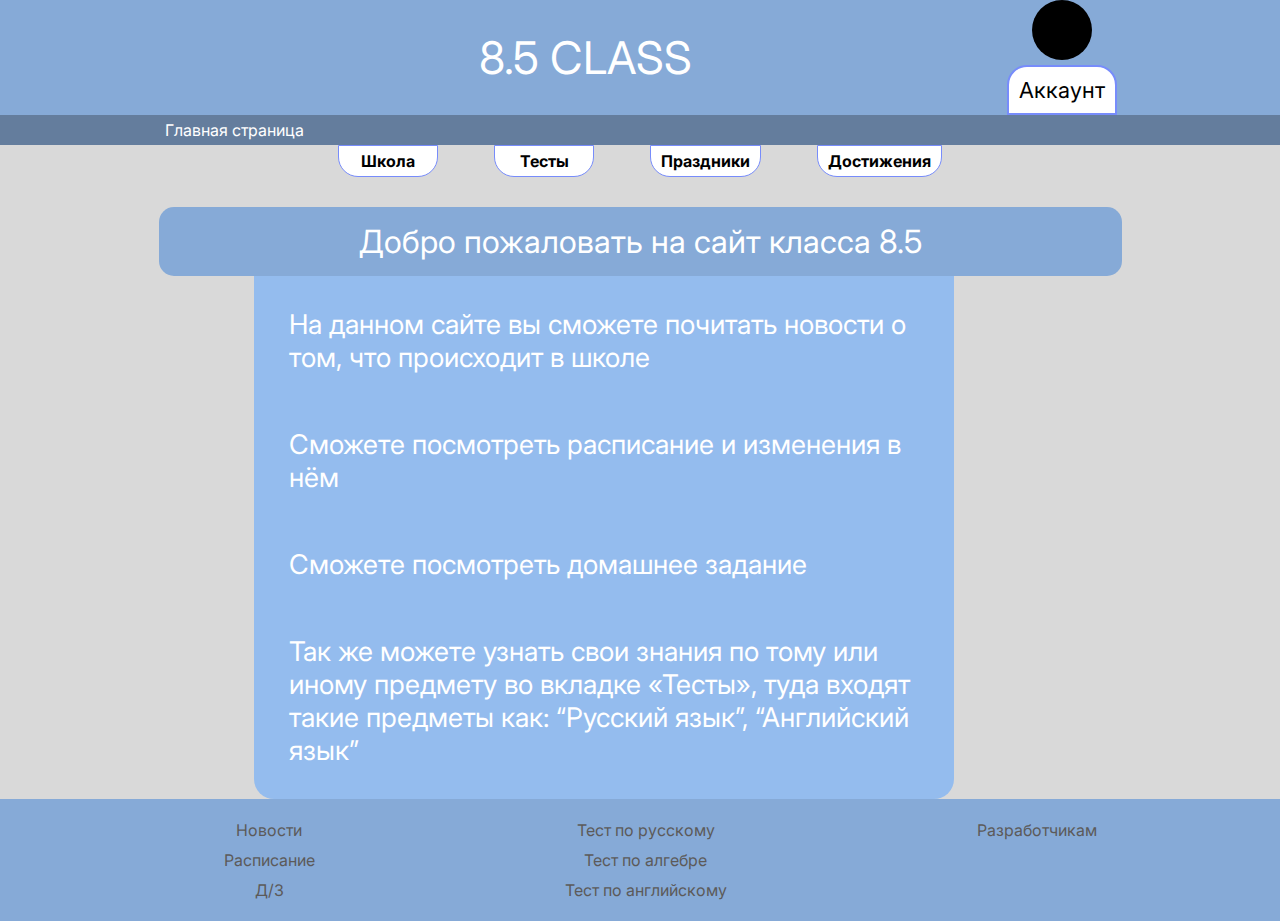
<file: index.html>
<!DOCTYPE html>
    <html lang="ru">
    <head>
        <meta charset="UTF-8">
        <meta name="viewport">
        <link rel="preconnect" href="https://fonts.googleapis.com">
        <link rel="preconnect" href="https://fonts.gstatic.com" crossorigin>
        <link href="https://fonts.googleapis.com/css2?family=Inter:ital,opsz,wght@0,14..32,100..900;1,14..32,100..900&display=swap" rel="stylesheet">
        <title>Главная страница</title>
        <link rel="stylesheet" href="css/lib/colors.css">
        <link rel="stylesheet" href="css/lib/typographics.css">

        <link rel="stylesheet" href="css/src/global.css">

        <link rel="stylesheet" href="css/pages/index.css">

    </head>
    <body>
        <header class="header">
            <div class="inner__header">
                <div class="account">
                    <div class="awatar"></div>
                    <div class="account__btn">
                        <span class="black">Аккаунт</span>
                    </div>
                </div>
                <h1 class="h1 white"><a href="index.html">8.5 CLASS</a></h1>
            </div>
            <div class="under__header">
                <span class="white"><a href="index.html">Главная страница</a></span>
            </div>
        </header>
                <main class="main">
            <div class="catalog">
                <div class="dropdown element_ctlg school">
                    <span class="title_catalog"><b>Школа</b></span>
                    <div class="dropdown-content">
                        <ul class="catalog_array">
                            <li><a href="news.html">Новости</a></li>
                            <li><a href="timetable.html">Расписание</a></li>
                            <li><a href="homework.html">Д/З</a></li>
                        </ul>
                    </div>
                </div>
                <div class="dropdown element_ctlg school">
                    <span class="title_catalog"><b>Тесты</b></span>
                    <div class="dropdown-content">
                        <ul class="catalog_array">
                            <li><a href="tests.html">Все тесты</a></li>
                            <li><a href="test_math.html">Математика</a></li>
                            <li><a href="test_history.html">История</a></li>
                        </ul>
                    </div>
                </div>
                <div class="dropdown element_ctlg school">
                    <span class="title_catalog"><b>Праздники</b></span>
                    <div class="dropdown-content">
                        <ul class="catalog_array">
                            <li><a href="festival.html" class="min">Все праздники</a></li>
                        </ul>
                    </div>
                </div>
                <div class="dropdown element_ctlg school">
                    <span class="title_catalog"><b>Достижения</b></span>
                    <div class="dropdown-content">
                        <ul class="catalog_array">
                            <li ><a href="achievements.html" class="min">Все достижения</a></li>
                        </ul>
                    </div>
                </div>
            </div>
            <section class="content">
                <div class="about">
                    <div class="title__about">
                        <span>Добро пожаловать на сайт класса 8.5</span>
                    </div>
                    <div class="info__about">
                        <p>На данном сайте вы сможете почитать новости о том,
                            что происходит в школе</p>
                        <p>Сможете посмотреть расписание и изменения в нём</p>
                        <p>Сможете посмотреть домашнее задание</p>
                        <p>Так же можете узнать свои знания по тому или иному
                            предмету во вкладке «Тесты», туда входят такие предметы
                            как: “Русский язык”, “Английский язык”</p>
                    </div>
                </div>
            </section>
        </main>
        <footer class="footer">
            <div class="inner__footer">
                <ul class="footers__link gray">
                    <li><a href="news.html">Новости</a></li>
                    <li><a href="timetable.html">Расписание</a></li>
                    <li><a href="homework.html">Д/З</a></li>
                </ul>
                <ul class="footers__link gray">
                    <li><a href="test_russian.html">Тест по русскому</a></li>
                    <li><a href="test_algebric.html">Тест по алгебре</a></li>
                    <li><a href="text_english.html">Тест по английскому</a></li>
                </ul>
                <ul class="footers__link gray">
                    <li><a href="developers.html">Разработчикам</a></li>
                </ul>
            </div>
        </footer>
    </body>
</html>
</file>
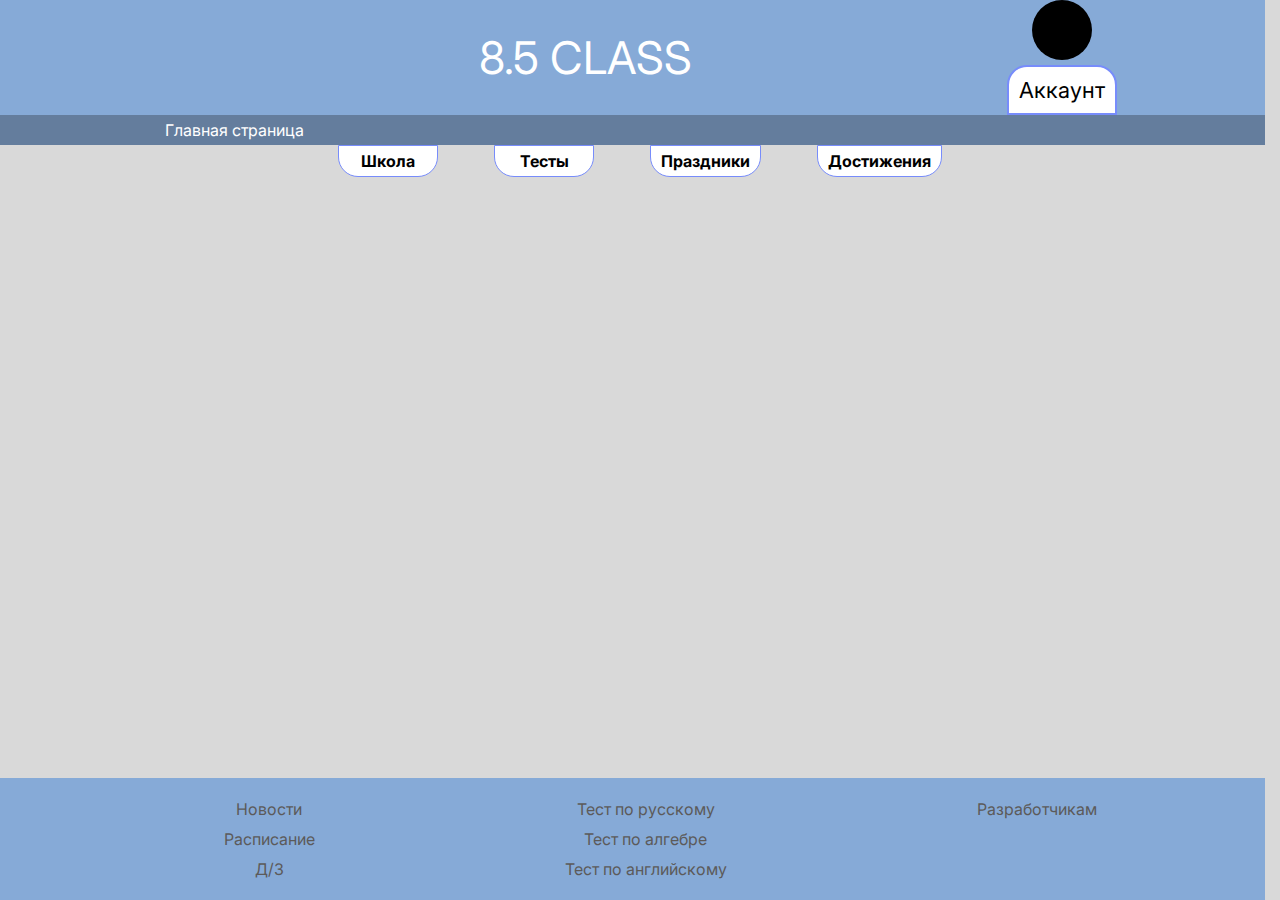
<file: achievemnts.html>
<!DOCTYPE html>
    <html lang="ru">
    <head>
        <meta charset="UTF-8">
        <meta name="viewport">
        <link rel="preconnect" href="https://fonts.googleapis.com">
        <link rel="preconnect" href="https://fonts.gstatic.com" crossorigin>
        <link href="https://fonts.googleapis.com/css2?family=Inter:ital,opsz,wght@0,14..32,100..900;1,14..32,100..900&display=swap" rel="stylesheet">
        <title>base</title>
        <link rel="stylesheet" href="css/lib/colors.css">
        <link rel="stylesheet" href="css/lib/typographics.css">

        <link rel="stylesheet" href="css/src/global.css">
    </head>
    <body>
        <header class="header">
            <div class="inner__header">
                <div class="account">
                    <div class="awatar"></div>
                    <div class="account__btn">
                        <span class="black">Аккаунт</span>
                    </div>
                </div>
                <h1 class="h1 white"><a href="index.html">8.5 CLASS</a></h1>
            </div>
            <div class="under__header">
                <span class="white">Главная страница</span>
            </div>
        </header>
        <main class="main">
            <div class="catalog">
                <div class="dropdown element_ctlg school">
                    <span class="title_catalog"><b>Школа</b></span>
                    <div class="dropdown-content">
                        <ul class="catalog_array">
                            <li><a href="news.html">Новости</a></li>
                            <li><a href="timetable.html">Расписание</a></li>
                            <li><a href="homework.html">Д/З</a></li>
                        </ul>
                    </div>
                </div>
                <div class="dropdown element_ctlg school">
                    <span class="title_catalog"><b>Тесты</b></span>
                    <div class="dropdown-content">
                        <ul class="catalog_array">
                            <li><a href="tests.html">Все тесты</a></li>
                            <li><a href="test_math.html">Математика</a></li>
                            <li><a href="test_history.html">История</a></li>
                        </ul>
                    </div>
                </div>
                <div class="dropdown element_ctlg school">
                    <span class="title_catalog"><b>Праздники</b></span>
                    <div class="dropdown-content">
                        <ul class="catalog_array">
                            <li><a href="festival.html" class="min">Все праздники</a></li>
                        </ul>
                    </div>
                </div>
                <div class="dropdown element_ctlg school">
                    <span class="title_catalog"><b>Достижения</b></span>
                    <div class="dropdown-content">
                        <ul class="catalog_array">
                            <li ><a href="achievements.html" class="min">Все достижения</a></li>
                        </ul>
                    </div>
                </div>
            </div>
            <section class="content">
                
            </section>
        </main>
        <footer class="footer">
            <div class="inner__footer">
                <ul class="footers__link gray">
                    <li><a href="news.html">Новости</a></li>
                    <li><a href="timetable.html">Расписание</a></li>
                    <li><a href="homework.html">Д/З</a></li>
                </ul>
                <ul class="footers__link gray">
                    <li><a href="test_russian.html">Тест по русскому</a></li>
                    <li><a href="test_algebric.html">Тест по алгебре</a></li>
                    <li><a href="text_english.html">Тест по английскому</a></li>
                </ul>
                <ul class="footers__link gray">
                    <li><a href="developers.html">Разработчикам</a></li>
                </ul>
            </div>
        </footer>
    </body>
</html>
</file>
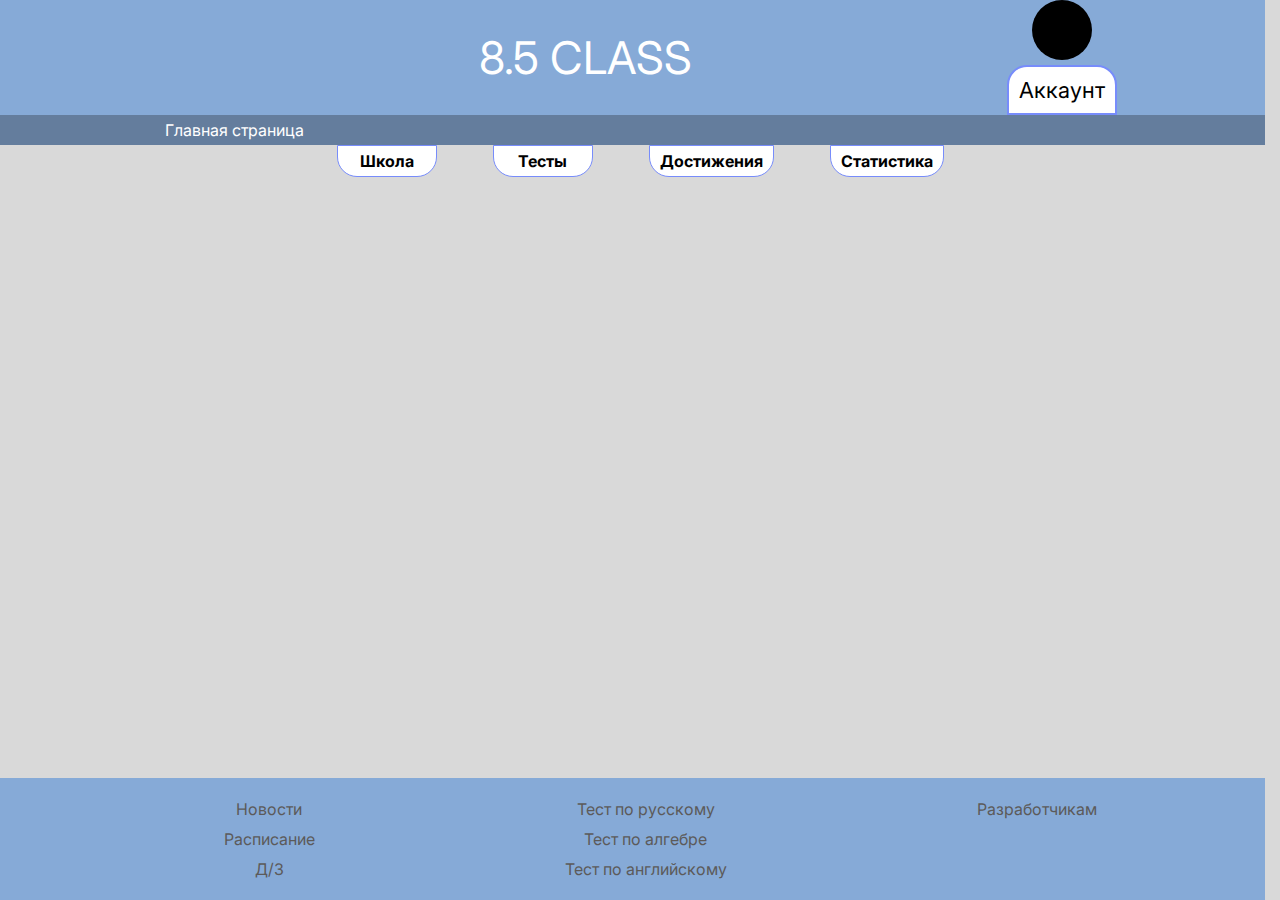
<file: base.html>
<!DOCTYPE html>
    <html lang="ru">
    <head>
        <meta charset="UTF-8">
        <meta name="viewport">
        <link rel="preconnect" href="https://fonts.googleapis.com">
        <link rel="preconnect" href="https://fonts.gstatic.com" crossorigin>
        <link href="https://fonts.googleapis.com/css2?family=Inter:ital,opsz,wght@0,14..32,100..900;1,14..32,100..900&display=swap" rel="stylesheet">
        <title>base</title>
        <link rel="stylesheet" href="css/lib/colors.css">
        <link rel="stylesheet" href="css/lib/typographics.css">

        <link rel="stylesheet" href="css/src/global.css">
    </head>
    <body>
        <header class="header">
            <div class="inner__header">
                <div class="account">
                    <div class="awatar"></div>
                    <div class="account__btn">
                        <span class="black">Аккаунт</span>
                    </div>
                </div>
                <h1 class="h1 white">8.5 CLASS</h1>
            </div>
            <div class="under__header">
                <span class="white">Главная страница</span>
            </div>
        </header>
        <main class="main">
            <div class="catalog">
                <div class="dropdown element_ctlg school">
                    <span class="title_catalog"><b>Школа</b></span>
                    <div class="dropdown-content">
                        <ul class="catalog_array">
                            <li>ывра</li>
                            <li>ывап</li>
                            <li>ывап</li>
                        </ul>
                    </div>
                </div>
                <div class="dropdown element_ctlg school">
                    <span class="title_catalog"><b>Тесты</b></span>
                    <div class="dropdown-content">
                        <ul class="catalog_array">
                            <li>ывра</li>
                            <li>ывап</li>
                            <li>ывап</li>
                        </ul>
                    </div>
                </div>
                <div class="dropdown element_ctlg school">
                    <span class="title_catalog"><b>Достижения</b></span>
                    <div class="dropdown-content">
                        <ul class="catalog_array">
                            <li>ывра</li>
                            <li>ывап</li>
                            <li>ывап</li>
                        </ul>
                    </div>
                </div>
                <div class="dropdown element_ctlg school">
                    <span class="title_catalog"><b>Статистика</b></span>
                    <div class="dropdown-content">
                        <ul class="catalog_array">
                            <li>ывра</li>
                            <li>ывап</li>
                            <li>ывап</li>
                        </ul>
                    </div>
                </div>
            </div>
        </main>
        <footer class="footer">
            <div class="inner__footer">
                <ul class="footers__link gray">
                    <li>Новости</li>
                    <li>Расписание</li>
                    <li>Д/З</li>
                </ul>
                <ul class="footers__link gray">
                    <li>Тест по русскому</li>
                    <li>Тест по алгебре</li>
                    <li>Тест по английскому</li>
                </ul>
                <ul class="footers__link gray">
                    <li>Разработчикам</li>
                </ul>
            </div>
        </footer>
    </body>
</html>
</file>
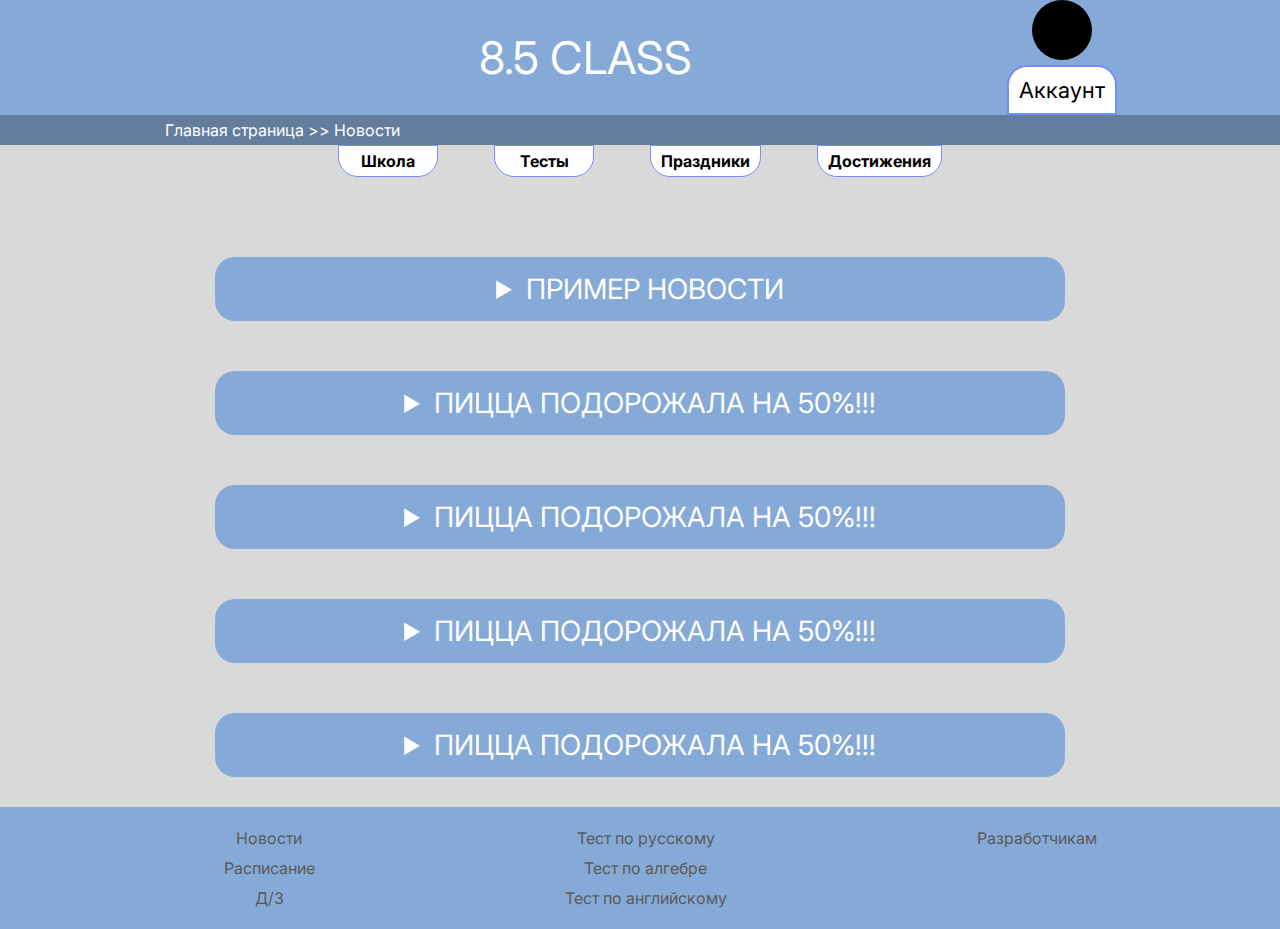
<file: news.html>
<!DOCTYPE html>
    <html lang="ru">
    <head>
        <meta charset="UTF-8">
        <meta name="viewport">
        <link rel="preconnect" href="https://fonts.googleapis.com">
        <link rel="preconnect" href="https://fonts.gstatic.com" crossorigin>
        <link href="https://fonts.googleapis.com/css2?family=Inter:ital,opsz,wght@0,14..32,100..900;1,14..32,100..900&display=swap" rel="stylesheet">
        <title>Новости</title>

        <link rel="stylesheet" href="editor/sceditor/themes/defaultdark.css">

        <link rel="stylesheet" href="css/lib/colors.css">
        <link rel="stylesheet" href="css/lib/typographics.css">

        <link rel="stylesheet" href="css/pages/news.css">

        <link rel="stylesheet" href="css/src/global.css">
    </head>
    <body>
        <header class="header">
            <div class="inner__header">
                <div class="account">
                    <div class="awatar"></div>
                    <div class="account__btn">
                        <span class="black">Аккаунт</span>
                    </div>
                </div>
                <h1 class="h1 white"><a href="index.html">8.5 CLASS</a></h1>
            </div>
            <div class="under__header">
                <span class="white"><a href="index.html">Главная страница</a> >> <a href="news.html">Новости</a></span>
            </div>
        </header>
        <main class="main">
            <div class="catalog">
                <div class="dropdown element_ctlg school">
                    <span class="title_catalog"><b>Школа</b></span>
                    <div class="dropdown-content">
                        <ul class="catalog_array">
                            <li><a href="news.html">Новости</a></li>
                            <li><a href="timetable.html">Расписание</a></li>
                            <li><a href="homework.html">Д/З</a></li>
                        </ul>
                    </div>
                </div>
                <div class="dropdown element_ctlg school">
                    <span class="title_catalog"><b>Тесты</b></span>
                    <div class="dropdown-content">
                        <ul class="catalog_array">
                            <li><a href="tests.html">Все тесты</a></li>
                            <li><a href="test_math.html">Математика</a></li>
                            <li><a href="test_history.html">История</a></li>
                        </ul>
                    </div>
                </div>
                <div class="dropdown element_ctlg school">
                    <span class="title_catalog"><b>Праздники</b></span>
                    <div class="dropdown-content">
                        <ul class="catalog_array">
                            <li><a href="festival.html" class="min">Все праздники</a></li>
                        </ul>
                    </div>
                </div>
                <div class="dropdown element_ctlg school">
                    <span class="title_catalog"><b>Достижения</b></span>
                    <div class="dropdown-content">
                        <ul class="catalog_array">
                            <li ><a href="achievements.html" class="min">Все достижения</a></li>
                        </ul>
                    </div>
                </div>
            </div>
            <section class="content">
                <div class="news">
                    <div class="editor__news">
                        <textarea class="hide" name="edtor" id="" cols="120" rows="20" ></textarea>
                    </div>
                    <details class="news__item">
                        <summary>
                            <span class="title__details">ПРИМЕР НОВОСТИ</span>
                        </summary>
                            <p class="content__news">Описание новости</p>
                            <p class="content__news">Описание новости</p>
                            <p class="date__news">15.10.2024</p>
                    </details>
                    <details class="news__item">
                        <summary>
                            <span class="title__details">ПИЦЦА ПОДОРОЖАЛА НА 50%!!!</span>
                        </summary>
                            <p class="content__news">Каким-то неизвестным способом пицца стала стоить в 2 раза больше!</p>
                            <p class="content__news">В данный момент её цена 80 рублей</p>
                            <p class="date__news">15.09.2024</p>
                    </details>
                    <details class="news__item">
                        <summary>
                            <span class="title__details">ПИЦЦА ПОДОРОЖАЛА НА 50%!!!</span>
                        </summary>
                            <p class="content__news">Каким-то неизвестным способом пицца стала стоить в 2 раза больше!</p>
                            <p class="content__news">В данный момент её цена 80 рублей</p>
                            <p class="date__news">15.09.2024</p>
                    </details>
                    <details class="news__item">
                        <summary>
                            <span class="title__details">ПИЦЦА ПОДОРОЖАЛА НА 50%!!!</span>
                        </summary>
                            <p class="content__news">Каким-то неизвестным способом пицца стала стоить в 2 раза больше!</p>
                            <p class="content__news">В данный момент её цена 80 рублей</p>
                            <p class="date__news">15.09.2024</p>
                    </details>
                    <details class="news__item">
                        <summary>
                            <span class="title__details">ПИЦЦА ПОДОРОЖАЛА НА 50%!!!</span>
                        </summary>
                            <p class="content__news">Каким-то неизвестным способом пицца стала стоить в 2 раза больше!</p>
                            <p class="content__news">В данный момент её цена 80 рублей</p>
                            <p class="date__news">15.09.2024</p>
                    </details>
                </div>
            </section>
        </main>
        <footer class="footer">
            <div class="inner__footer">
                <ul class="footers__link gray">
                    <li><a href="news.html">Новости</a></li>
                    <li><a href="timetable.html">Расписание</a></li>
                    <li><a href="homework.html">Д/З</a></li>
                </ul>
                <ul class="footers__link gray">
                    <li><a href="test_russian.html">Тест по русскому</a></li>
                    <li><a href="test_algebric.html">Тест по алгебре</a></li>
                    <li><a href="test_english.html">Тест по английскому</a></li>
                </ul>
                <ul class="footers__link gray">
                    <li><a href="developers.html">Разработчикам</a></li>
                </ul>
            </div>
        </footer>
        <script src="editor/sceditor/sceditor.min.js"></script>
        <script src="editor/sceditor/icons/monocons.min.js"></script>
	    <script src="editor/sceditor/formats/xhtml.min.js"></script>
		<script src="editor/sceditor/languages/ru.min.js"></script>
        <script src="js/editor/scedior__init.js"></script>
		<!-- <script src="'admin/js/src/sceditor_init.min.js',  "></script> -->
    </body>
</html>
</file>
<file: css/lib/colors.css>
:root {
    --color-blue-10: #778CFB;
    --color-blue-20: #778CFB;
    --color-blue-30: #647D9D;
    --color-blue-60: #86AAD7;
    --color-blue-65: #94BCEE;
    
    --color-white: #ffffff;
    --color-white-10: #D9D9D9;
    --color-white-20: #C1C1C1;
    --color-white-70: #5C5A5A;
    --color-white-73: #4d4b4b;
    --color-black: #000000;
}
</file>
<file: css/lib/typographics.css>
body {
    font-family: "Inter", sans-serif;
    font-optical-sizing: auto;
    font-weight: 400;
    font-style: normal;
}
.h1 {
    font-size: 45px;
    font-family: "Inter", sans-serif;
    font-optical-sizing: auto;
    font-weight: 400;
    font-style: normal;
}


.min {
    font-size: 11px;
}

.white {
    color: var(--color-white);
}

.gray {
    color: var(--color-white-70);
}

.black {
    color: var(--color-black);
}
</file>
<file: css/src/global.css>
* {
    box-sizing: border-box;
}
html {
    scrollbar-gutter: stable;
}
body {
    display: grid;
    grid-template-areas:
                "header header"
                ". main"
                ". footer";
    grid-template-rows: auto 1fr auto;
    height: 100vh;
    margin: 0 auto;
    padding: 0;
    background-color: var(--color-white-10);
    overflow-x: hidden;
}

a {
    text-decoration: none;
    color: var(--color-white)
}
.header {
    background-color: var(--color-blue-60);
    width: 100vw;
    grid-area: header;
}

.header .under__header {
    background-color: var(--color-blue-30);
    padding: 5px;
}
.header .under__header span {
    padding-left: calc(50% - 475px);
}

.header .under__header a {
    transition: 0.3s;
}
.header .under__header a:hover {
    transition: 0.3s;
    color: var(--color-white-10)
}
.header .inner__header {
    display: flex;
    flex-direction: row-reverse;
    justify-content: center;
}

.header .inner__header h1 {
    text-align: center;
    padding: 0 315px;
}


.header .inner__header .account {
    display: flex;
    flex-direction: column;
    align-items: center;
}
.header .inner__header .account .awatar {
    width: 60px;
    height: 60px;
    border-radius: 50%;
    background-color: var(--color-black);
}

.header .inner__header .account .account__btn {
    margin-top: 5px;
    background-color: var(--color-white);
    border: solid 2px var(--color-blue-20);
    padding: 10px;
    border-top-left-radius: 20px;
    border-top-right-radius: 20px;
    font-size: 22px;
}

.main {
    grid-area: main;
}

.main .catalog {
    margin: 0 auto;
    max-width: 660px;
    display: flex;
    justify-content: center;
    flex-direction: row;
    gap: 56px;
}

.dropdown {
    position: relative;
    display: inline-block;
    border: solid 1px var(--color-blue-10);
    cursor: pointer;
}

.dropdown-content {
    display: none;
    position: absolute;
    box-shadow: 0 8px 16px 0 rgba(0,0,0,0.2);
    z-index: 10;
}

.dropdown-content a {
    font-size: 14px;
    color: var(--color-black);
    font-weight: 500;
    text-align: center;
    text-decoration: none;
    display: block;
}

.dropdown-content a.min {
    font-size: 11.9px;
}

.dropdown:hover .dropdown-content {
    display: inline-block;
    cursor: pointer;
    width: 100%;
    margin-left: -1px;
    border-bottom-left-radius: 20px;
    border-bottom-right-radius: 20px;
    border: solid 1px var(--color-blue-10);
    border-top: none;
}

.dropdown:hover .title_catalog {
    border-bottom: solid 1px var(--color-black);
    margin-top: -1px;
}

.main .catalog .element_ctlg {
    background-color: var(--color-white);
    min-width: 100px;
    border-bottom-left-radius: 20px;
    border-bottom-right-radius: 20px;

}

.main .catalog .element_ctlg:hover{
    border-bottom-left-radius: 0;
    border-bottom-right-radius: 0;
}

.main .catalog .element_ctlg.min {
    max-height: 55px;
}

.main .catalog .element_ctlg .title_catalog {
    padding: 5px 10px;
    display: block;
    text-align: center;

}


.main .catalog .element_ctlg .catalog_array {
    flex-direction: column;
    text-align: center;
    margin: 0;
    padding: 0;
    list-style: none;
}

.main .catalog .element_ctlg .catalog_array li {
    padding: 5px 10px;
    border-bottom: solid 1px var(--color-white-20);
    background-color: var(--color-white);
}
.main .catalog .element_ctlg .catalog_array li:hover{
    background-color: #ddd;
}
.main .catalog .element_ctlg .catalog_array li:last-child {
    border-bottom: none;
    border-bottom-left-radius: 20px;
    border-bottom-right-radius: 20px;
}
.main .content {
    display: flex;
    margin-top: 30px;
    justify-content: center;
}

.footer {
    grid-area: footer;
    background-color: var(--color-blue-60);
    width: 100vw;
}
.footer .inner__footer {
    display: flex;
    justify-content: center;
    gap: 210px;
}
.footer .inner__footer .footers__link {
    display: flex;
    flex-direction: column;
    list-style: none;
    text-align: center;
}

.footer .inner__footer .footers__link li { 
    margin: 5px 0;
}
.footer .inner__footer .footers__link li a { 
    text-decoration: none;
    color: var(--color-white-70);
    transition: 0.2s;
}
.footer .inner__footer .footers__link li a:hover { 
    color: var(--color-white-73);
    transition: 0.2s;
}

/* --------------- other --------------- */

.hide {
    display: none;
}
</file>
<file: css/pages/index.css>
.main .content .about .title__about {
    text-align: center;
    color: var(--color-white);
    max-height: 80px;
    background-color: var(--color-blue-60);
    padding: 15px 200px;
    font-size: 32px;
    border-radius: 15px;
}

.main .content .about .info__about {
    display: flex;
    flex-direction: column;
    margin-left: 95px;
    padding: 5px 35px;
    max-width: 700px;
    background-color: var(--color-blue-65);
    color: var(--color-white);
    font-size: 27px;
    border-bottom-left-radius: 20px;
    border-bottom-right-radius: 20px;
}
</file>
<file: editor/sceditor/themes/defaultdark.css>
/*! SCEditor | (C) 2017, Sam Clarke | sceditor.com/license */
/**
 * Default SCEditor
 * http://www.sceditor.com/
 *
 * Copyright (C) 2017, Sam Clarke
 *
 * SCEditor is licensed under the MIT license:
 *	http://www.opensource.org/licenses/mit-license.php
 */

/**
 * SCEditor
 * http://www.sceditor.com/
 *
 * Copyright (C) 2017, Sam Clarke (samclarke.com)
 *
 * SCEditor is licensed under the MIT license:
 *	http://www.opensource.org/licenses/mit-license.php
 */
/*---------------------------------------------------
    LESS Elements 0.7
  ---------------------------------------------------
    A set of useful LESS mixins
    More info at: http://lesselements.com
  ---------------------------------------------------*/
.sceditor-container {
  display: -ms-flexbox;
  display: flex;
  -ms-flex-direction: column;
  flex-direction: column;
  position: relative;
  background: #999;
  border: 1px solid #d9d9d9;
  font-size: 13px;
  font-family: Arial, "Helvetica Neue", Helvetica, sans-serif;
  color: #fff;
  line-height: 1;
  font-weight: bold;
  height: 250px;
  border-radius: 4px;
  background-clip: padding-box;
}
.sceditor-container *,
.sceditor-container *:before,
.sceditor-container *:after {
  -webkit-box-sizing: content-box;
  -moz-box-sizing: content-box;
  box-sizing: content-box;
}
.sceditor-container,
.sceditor-container div,
div.sceditor-dropdown,
div.sceditor-dropdown div {
  padding: 0;
  margin: 0;
  z-index: 3;
}
.sceditor-container iframe,
.sceditor-container textarea {
  display: block;
  -ms-flex: 1 1 0%;
  flex: 1 1 0%;
  line-height: 1.25;
  border: 0;
  outline: none;
  font-family: Verdana, Arial, Helvetica, sans-serif;
  font-size: 14px;
  color: #fff;
  padding: 0;
  margin: 5px;
  resize: none;
  background: #999;
  height: auto !important;
  width: auto !important;
  width: calc(100% - 10px) !important;
  min-height: 1px;
}
.sceditor-container textarea {
  margin: 7px 5px;
}
.sceditor-container iframe html {
  color: #fff;
}
div.sceditor-dnd-cover {
  position: absolute;
  top: 0;
  left: 0;
  bottom: 0;
  right: 0;
  background: rgba(255, 255, 255, 0.2);
  border: 5px dashed #aaa;
  z-index: 200;
  font-size: 2em;
  text-align: center;
  color: #aaa;
}
div.sceditor-dnd-cover p {
  position: relative;
  top: 45%;
  pointer-events: none;
}
div.sceditor-resize-cover {
  position: absolute;
  top: 0;
  left: 0;
  background: #000;
  width: 100%;
  height: 100%;
  z-index: 10;
  opacity: 0.3;
}
div.sceditor-grip {
  overflow: hidden;
  width: 10px;
  height: 10px;
  cursor: pointer;
  position: absolute;
  bottom: 0;
  right: 0;
  z-index: 3;
  line-height: 0;
}
div.sceditor-grip.has-icon {
  background-image: none;
}
.sceditor-maximize {
  position: fixed;
  top: 0;
  left: 0;
  height: 100% !important;
  width: 100% !important;
  border-radius: 0;
  background-clip: padding-box;
  z-index: 2000;
}
html.sceditor-maximize,
body.sceditor-maximize {
  height: 100%;
  width: 100%;
  padding: 0;
  margin: 0;
  overflow: hidden;
}
.sceditor-maximize div.sceditor-grip {
  display: none;
}
.sceditor-maximize div.sceditor-toolbar {
  border-radius: 0;
  background-clip: padding-box;
}
/**
	 * Dropdown styleing
	 */
div.sceditor-dropdown {
  position: absolute;
  border: 1px solid #ccc;
  background: #fff;
  z-index: 4000;
  padding: 10px;
  font-weight: normal;
  font-size: 15px;
  border-radius: 2px;
  background-clip: padding-box;
  box-shadow: 1px 2px 4px rgba(0, 0, 0, 0.2);
}
div.sceditor-dropdown *,
div.sceditor-dropdown *:before,
div.sceditor-dropdown *:after {
  -webkit-box-sizing: border-box;
  -moz-box-sizing: border-box;
  box-sizing: border-box;
}
div.sceditor-dropdown a,
div.sceditor-dropdown a:link {
  color: #333;
}
div.sceditor-dropdown form {
  margin: 0;
}
div.sceditor-dropdown label {
  display: block;
  font-weight: bold;
  color: #3c3c3c;
  padding: 4px 0;
}
div.sceditor-dropdown input,
div.sceditor-dropdown textarea {
  font-family: Arial, "Helvetica Neue", Helvetica, sans-serif;
  outline: 0;
  padding: 4px;
  border: 1px solid #ccc;
  border-top-color: #888;
  margin: 0 0 0.75em;
  border-radius: 1px;
  background-clip: padding-box;
}
div.sceditor-dropdown textarea {
  padding: 6px;
}
div.sceditor-dropdown input:focus,
div.sceditor-dropdown textarea:focus {
  border-color: #aaa;
  border-top-color: #666;
  box-shadow: inset 0 1px 5px rgba(0, 0, 0, 0.1);
}
div.sceditor-dropdown .button {
  font-weight: bold;
  color: #444;
  padding: 6px 12px;
  background: #ececec;
  border: solid 1px #ccc;
  border-radius: 2px;
  background-clip: padding-box;
  cursor: pointer;
  margin: 0.3em 0 0;
}
div.sceditor-dropdown .button:hover {
  background: #f3f3f3;
  box-shadow: 0 1px 1px rgba(0, 0, 0, 0.15);
}
div.sceditor-font-picker,
div.sceditor-fontsize-picker,
div.sceditor-format {
  padding: 6px 0;
}
div.sceditor-color-picker {
  padding: 4px;
}
div.sceditor-emoticons,
div.sceditor-more-emoticons {
  padding: 0;
}
.sceditor-pastetext textarea {
  border: 1px solid #bbb;
  width: 20em;
}
.sceditor-emoticons img,
.sceditor-more-emoticons img {
  padding: 0;
  cursor: pointer;
  margin: 2px;
}
.sceditor-more {
  border-top: 1px solid #bbb;
  display: block;
  text-align: center;
  cursor: pointer;
  font-weight: bold;
  padding: 6px 0;
}
.sceditor-dropdown a:hover {
  background: #eee;
}
.sceditor-fontsize-option,
.sceditor-font-option,
.sceditor-format a {
  display: block;
  padding: 7px 10px;
  cursor: pointer;
  text-decoration: none;
  color: #fff;
}
.sceditor-fontsize-option {
  padding: 7px 13px;
}
.sceditor-color-column {
  float: left;
}
.sceditor-color-option {
  display: block;
  border: 2px solid #fff;
  height: 18px;
  width: 18px;
  overflow: hidden;
}
.sceditor-color-option:hover {
  border: 1px solid #aaa;
}
/**
	 * Toolbar styleing
	 */
div.sceditor-toolbar {
  flex-shrink: 0;
  overflow: hidden;
  padding: 3px 5px 2px;
  background: #f7f7f7;
  border-bottom: 1px solid #c0c0c0;
  line-height: 0;
  text-align: left;
  user-select: none;
  border-radius: 3px 3px 0 0;
  background-clip: padding-box;
}
div.sceditor-group {
  display: inline-block;
  background: #ddd;
  margin: 1px 5px 1px 0;
  padding: 1px;
  border-bottom: 1px solid #aaa;
  border-radius: 3px;
  background-clip: padding-box;
}
.sceditor-button {
  float: left;
  cursor: pointer;
  padding: 3px 5px;
  width: 16px;
  height: 20px;
  border-radius: 3px;
  background-clip: padding-box;
}
.sceditor-button:hover,
.sceditor-button:active,
.sceditor-button.active {
  background: #fff;
  box-shadow: inset 1px 1px 0 rgba(0,0,0,0.3), inset -1px 0 rgba(0,0,0,0.3), inset 0 -1px 0 rgba(0,0,0,0.2);
}
.sceditor-button:active {
  background: #fff;
  box-shadow: inset 1px 1px 0 rgba(0,0,0,0.3), inset -1px 0 rgba(0,0,0,0.3), inset 0 -1px 0 rgba(0,0,0,0.2), inset 0 0 8px rgba(0,0,0,0.3);
}
.sceditor-button.disabled:hover {
  background: inherit;
  cursor: default;
  box-shadow: none;
}
.sceditor-button,
.sceditor-button div {
  display: block;
}
.sceditor-button svg {
  display: inline-block;
  height: 16px;
  width: 16px;
  margin: 2px 0;
  fill: #111;
  text-decoration: none;
  pointer-events: none;
  line-height: 1;
}
.sceditor-button.disabled svg {
  fill: #888;
}
.sceditor-button div {
  display: inline-block;
  margin: 2px 0;
  padding: 0;
  overflow: hidden;
  line-height: 0;
  font-size: 0;
  color: transparent;
}
.sceditor-button.has-icon div {
  display: none;
}
.sceditor-button.disabled div {
  opacity: 0.3;
}
.text .sceditor-button,
.text .sceditor-button div,
.sceditor-button.text,
.sceditor-button.text div,
.text-icon .sceditor-button,
.text-icon .sceditor-button div,
.sceditor-button.text-icon,
.sceditor-button.text-icon div {
  display: inline-block;
  width: auto;
  line-height: 16px;
  font-size: 1em;
  color: inherit;
  text-indent: 0;
}
.text-icon .sceditor-button.has-icon div,
.sceditor-button.has-icon div,
.text .sceditor-button div,
.sceditor-button.text div {
  padding: 0 2px;
  background: none;
}
.text .sceditor-button svg,
.sceditor-button.text svg {
  display: none;
}
.text-icon .sceditor-button div,
.sceditor-button.text-icon div {
  padding: 0 2px 0 20px;
}
.rtl div.sceditor-toolbar {
  text-align: right;
}
.rtl .sceditor-button {
  float: right;
}
.rtl div.sceditor-grip {
  right: auto;
  left: 0;
}
div.sceditor-toolbar {
  background: #5d5d5d;
}
div.sceditor-group {
  background: #303030;
  border-bottom: 1px solid #000;
}
.sceditor-button:hover,
.sceditor-button:active,
.sceditor-button.active {
  background: #6b6b6b;
}
.sceditor-button svg {
  fill: #fff;
}
.sceditor-button.disabled svg {
  fill: #777;
}
</file>
<file: css/pages/news.css>
.main .content .news__item {
    width: 850px;
    background-color: var(--color-blue-60);
    text-align: center;
    padding: 15px;
    color: var(--color-white);
    font-size: 28px;
    border-radius: 20px;
    cursor: pointer;
    margin-top: 50px;
}
.main .content textarea {
    resize: none;
}

.main .content .news__item {
    margin-bottom: 30px;
}

.main .content .news__item[open] {
    margin-bottom: 30px;
}

.main .content .news__item[open] summary {
    border-bottom: solid 1px var(--color-black);
}

.main .content .news__item .content__news {
    text-align: left;
    font-size: 22px;
}

.main .content .news__item .date__news {
    margin: 0;
    border-top: solid 1px var(--color-black);
    font-size: 22px;
}
</file>
